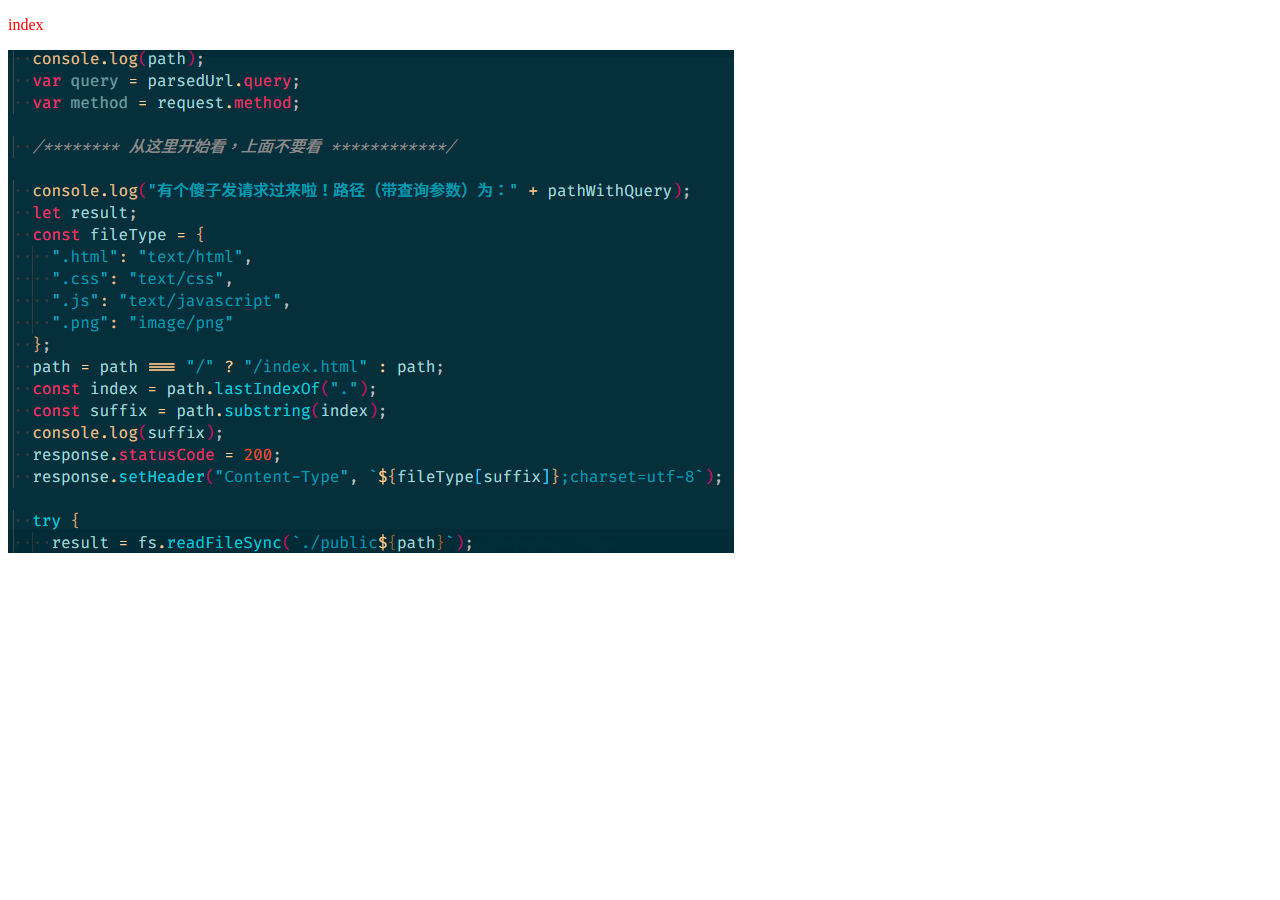
<file: public/index.html>
<!DOCTYPE html>
<html lang="en">
  <head>
    <meta charset="UTF-8" />
    <meta
      name="viewport"
      content="width=device-width,initial-scale=1,minimum-scale=1,maximum-scale=1,user-scalable=no,viewport-fit=cover"
    />
    <meta http-equiv="X-UA-Compatible" content="ie=edge" />
    <title>INDEX</title>
    <link rel="stylesheet" href="./2.css" />
  </head>
  <body>
    <p>index</p>
    <img src="./4.png" alt="df" />
    <script src="./3.js"></script>
  </body>
</html>
</file>
<file: public/2.css>
img {
  max-width: 100%;
}

p{
  color: red;;
}
</file>
